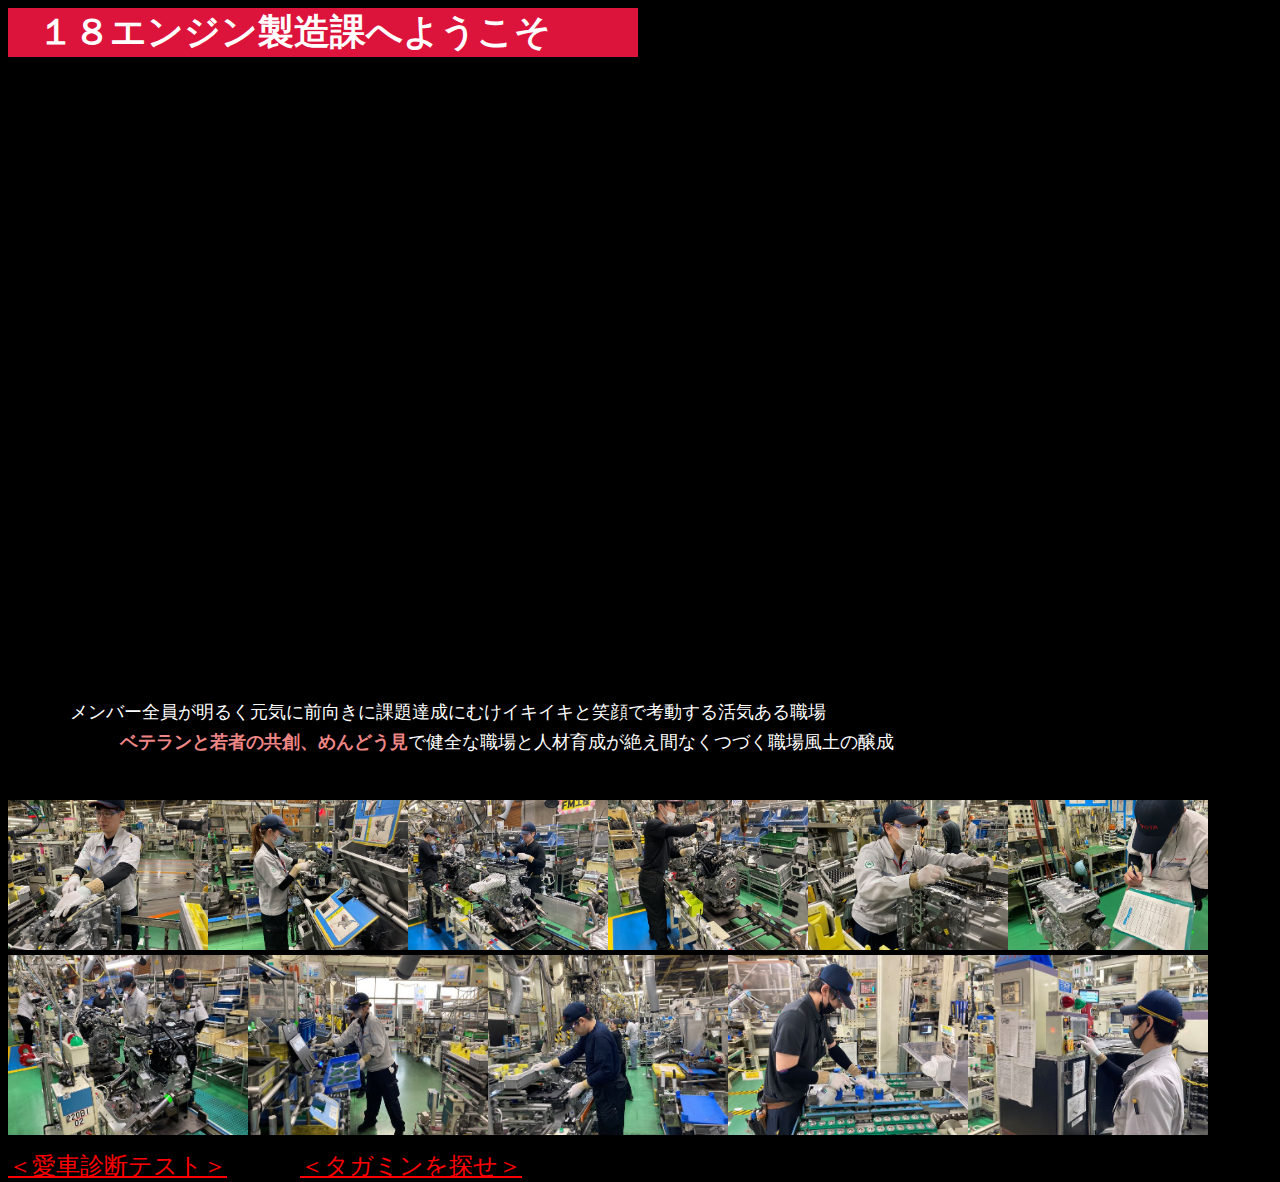
<file: index.html>
<!DOCTYPE html>
<html lang="ja">

<head>
  <meta charset="utf-8">
  <meta name="viewport" content="width=device-width, initial-scale=1, shrink-to-fit=no">
  <meta name="theme-color" content="#000000">
  <title>１８エンジン製造課</title>
  <link rel="stylesheet" href="lightgallery.css">
  <link rel="stylesheet" href="style.css">
</head>

<body>
  <h1>１８エンジン製造課へようこそ</h1>
  <div class="container">
    <div class="slide">
      <img src="prius2_ZR1.png" alt="prius-second">
      <img src="prius3_ZR1.png" alt="prius-third">
      <img src="prius4_ZR2.png" alt="prius-4th">
      <img src="prius5.png" alt="prius-5th">
    </div>
  </div>
  <p class="gm_message1">
    メンバー全員が明るく元気に前向きに課題達成にむけイキイキと笑顔で考動する活気ある職場
  </p>
  <p class="gm_message2">
    <span>ベテランと若者の共創、めんどう見</span>で健全な職場と人材育成が絶え間なくつづく職場風土の醸成
  </p>
  <div id="lightgallery_images">
    <a href="takagi.JPG">
      <img class="grid-item" src="takagi.JPG" alt="" />
    </a>
    <a href="uchida.JPG">
      <img class="grid-item" src="uchida.JPG" alt="" />
    </a>
    <a href="yamada.JPG">
      <img class="grid-item" src="yamada.JPG" alt="" />
    </a>
    <a href="tanaka.JPG">
      <img class="grid-item" src="tanaka.JPG" alt="" />
    </a>
    <a href="check1.JPG">
      <img class="grid-item" src="check1.JPG" alt="" />
    </a>
    <a href="check2.JPG">
      <img class="grid-item" src="check2.JPG" alt="" />
    </a>
    <a href="masuda.JPG">
      <img class="grid-item" src="masuda.JPG" alt="">
    </a>
    <a href="tadokoro.JPG">
      <img class="grid-item" src="tadokoro.JPG" alt="">
    </a>
    <a href="yoshioka.JPG">
      <img class="grid-item" src="yoshioka.JPG" alt="">
    </a>
    <a href="ota.JPG">
      <img class="grid-item" src="ota.JPG" alt="">
    </a>
    <a href="koshika.JPG">
      <img class="grid-item" src="koshika.JPG" alt="">
    </a>
  </div>
<a class="myCarCheck" href="myCarCheck.html">＜愛車診断テスト＞</a>
<a class="game" href="game.html">＜タガミンを探せ＞</a>
  <script src="lightgallery.min.js"></script>
  <script type="text/javascript" src="script.js">
    lightGallery(document.getElementById("lightgallery_images"));
  </script>
</body>

</html>
</file>
<file: lightgallery.css>
@font-face {
  font-family: 'lg';
  src: url("../fonts/lg.woff2?io9a6k") format("woff2"), url("../fonts/lg.ttf?io9a6k") format("truetype"), url("../fonts/lg.woff?io9a6k") format("woff"), url("../fonts/lg.svg?io9a6k#lg") format("svg");
  font-weight: normal;
  font-style: normal;
  font-display: block;
}

.lg-icon {
  /* use !important to prevent issues with browser extensions that change fonts */
  font-family: 'lg' !important;
  speak: never;
  font-style: normal;
  font-weight: normal;
  font-variant: normal;
  text-transform: none;
  line-height: 1;
  /* Better Font Rendering =========== */
  -webkit-font-smoothing: antialiased;
  -moz-osx-font-smoothing: grayscale;
}

.lg-container {
  font-family: system-ui, -apple-system, 'Segoe UI', Roboto, 'Helvetica Neue', Arial, 'Noto Sans', 'Liberation Sans', sans-serif, 'Apple Color Emoji', 'Segoe UI Emoji', 'Segoe UI Symbol', 'Noto Color Emoji';
}

.lg-next,
.lg-prev {
  background-color: rgba(0, 0, 0, 0.45);
  border-radius: 2px;
  color: #999;
  cursor: pointer;
  display: block;
  font-size: 22px;
  margin-top: -10px;
  padding: 8px 10px 9px;
  position: absolute;
  top: 50%;
  z-index: 1084;
  outline: none;
  border: none;
}

.lg-next.disabled,
.lg-prev.disabled {
  opacity: 0 !important;
  cursor: default;
}

.lg-next:hover:not(.disabled),
.lg-prev:hover:not(.disabled) {
  color: #fff;
}

.lg-single-item .lg-next, .lg-single-item
.lg-prev {
  display: none;
}

.lg-next {
  right: 20px;
}

.lg-next:before {
  content: '\e095';
}

.lg-prev {
  left: 20px;
}

.lg-prev:after {
  content: '\e094';
}

@-webkit-keyframes lg-right-end {
  0% {
    left: 0;
  }
  50% {
    left: -30px;
  }
  100% {
    left: 0;
  }
}

@-moz-keyframes lg-right-end {
  0% {
    left: 0;
  }
  50% {
    left: -30px;
  }
  100% {
    left: 0;
  }
}

@-ms-keyframes lg-right-end {
  0% {
    left: 0;
  }
  50% {
    left: -30px;
  }
  100% {
    left: 0;
  }
}

@keyframes lg-right-end {
  0% {
    left: 0;
  }
  50% {
    left: -30px;
  }
  100% {
    left: 0;
  }
}

@-webkit-keyframes lg-left-end {
  0% {
    left: 0;
  }
  50% {
    left: 30px;
  }
  100% {
    left: 0;
  }
}

@-moz-keyframes lg-left-end {
  0% {
    left: 0;
  }
  50% {
    left: 30px;
  }
  100% {
    left: 0;
  }
}

@-ms-keyframes lg-left-end {
  0% {
    left: 0;
  }
  50% {
    left: 30px;
  }
  100% {
    left: 0;
  }
}

@keyframes lg-left-end {
  0% {
    left: 0;
  }
  50% {
    left: 30px;
  }
  100% {
    left: 0;
  }
}

.lg-outer.lg-right-end .lg-object {
  -webkit-animation: lg-right-end 0.3s;
  -o-animation: lg-right-end 0.3s;
  animation: lg-right-end 0.3s;
  position: relative;
}

.lg-outer.lg-left-end .lg-object {
  -webkit-animation: lg-left-end 0.3s;
  -o-animation: lg-left-end 0.3s;
  animation: lg-left-end 0.3s;
  position: relative;
}

.lg-toolbar {
  z-index: 1082;
  left: 0;
  position: absolute;
  top: 0;
  width: 100%;
}

.lg-media-overlap .lg-toolbar {
  background-image: linear-gradient(0deg, rgba(0, 0, 0, 0), rgba(0, 0, 0, 0.4));
}

.lg-toolbar .lg-icon {
  color: #999;
  cursor: pointer;
  float: right;
  font-size: 24px;
  height: 47px;
  line-height: 27px;
  padding: 10px 0;
  text-align: center;
  width: 50px;
  text-decoration: none !important;
  outline: medium none;
  will-change: color;
  -webkit-transition: color 0.2s linear;
  -o-transition: color 0.2s linear;
  transition: color 0.2s linear;
  background: none;
  border: none;
  box-shadow: none;
}

.lg-toolbar .lg-icon.lg-icon-18 {
  font-size: 18px;
}

.lg-toolbar .lg-icon:hover {
  color: #fff;
}

.lg-toolbar .lg-close:after {
  content: '\e070';
}

.lg-toolbar .lg-maximize {
  font-size: 22px;
}

.lg-toolbar .lg-maximize:after {
  content: '\e90a';
}

.lg-toolbar .lg-download:after {
  content: '\e0f2';
}

.lg-sub-html {
  color: #eee;
  font-size: 16px;
  padding: 10px 40px;
  text-align: center;
  z-index: 1080;
  opacity: 0;
  -webkit-transition: opacity 0.2s ease-out 0s;
  -o-transition: opacity 0.2s ease-out 0s;
  transition: opacity 0.2s ease-out 0s;
}

.lg-sub-html h4 {
  margin: 0;
  font-size: 13px;
  font-weight: bold;
}

.lg-sub-html p {
  font-size: 12px;
  margin: 5px 0 0;
}

.lg-sub-html a {
  color: inherit;
}

.lg-sub-html a:hover {
  text-decoration: underline;
}

.lg-media-overlap .lg-sub-html {
  background-image: linear-gradient(180deg, rgba(0, 0, 0, 0), rgba(0, 0, 0, 0.6));
}

.lg-item .lg-sub-html {
  position: absolute;
  bottom: 0;
  right: 0;
  left: 0;
}

.lg-error-msg {
  font-size: 14px;
  color: #999;
}

.lg-counter {
  color: #999;
  display: inline-block;
  font-size: 16px;
  padding-left: 20px;
  padding-top: 12px;
  height: 47px;
  vertical-align: middle;
}

.lg-closing .lg-toolbar,
.lg-closing .lg-prev,
.lg-closing .lg-next,
.lg-closing .lg-sub-html {
  opacity: 0;
  -webkit-transition: -webkit-transform 0.08 cubic-bezier(0, 0, 0.25, 1) 0s, opacity 0.08 cubic-bezier(0, 0, 0.25, 1) 0s, color 0.08 linear;
  -moz-transition: -moz-transform 0.08 cubic-bezier(0, 0, 0.25, 1) 0s, opacity 0.08 cubic-bezier(0, 0, 0.25, 1) 0s, color 0.08 linear;
  -o-transition: -o-transform 0.08 cubic-bezier(0, 0, 0.25, 1) 0s, opacity 0.08 cubic-bezier(0, 0, 0.25, 1) 0s, color 0.08 linear;
  transition: transform 0.08 cubic-bezier(0, 0, 0.25, 1) 0s, opacity 0.08 cubic-bezier(0, 0, 0.25, 1) 0s, color 0.08 linear;
}

body:not(.lg-from-hash) .lg-outer.lg-start-zoom .lg-item:not(.lg-zoomable) .lg-img-wrap,
body:not(.lg-from-hash) .lg-outer.lg-start-zoom .lg-item:not(.lg-zoomable) .lg-video-cont {
  opacity: 0;
  -moz-transform: scale3d(0.5, 0.5, 0.5);
  -o-transform: scale3d(0.5, 0.5, 0.5);
  -ms-transform: scale3d(0.5, 0.5, 0.5);
  -webkit-transform: scale3d(0.5, 0.5, 0.5);
  transform: scale3d(0.5, 0.5, 0.5);
  will-change: transform, opacity;
  -webkit-transition: -webkit-transform 250ms cubic-bezier(0, 0, 0.25, 1) 0s, opacity 250ms cubic-bezier(0, 0, 0.25, 1) !important;
  -moz-transition: -moz-transform 250ms cubic-bezier(0, 0, 0.25, 1) 0s, opacity 250ms cubic-bezier(0, 0, 0.25, 1) !important;
  -o-transition: -o-transform 250ms cubic-bezier(0, 0, 0.25, 1) 0s, opacity 250ms cubic-bezier(0, 0, 0.25, 1) !important;
  transition: transform 250ms cubic-bezier(0, 0, 0.25, 1) 0s, opacity 250ms cubic-bezier(0, 0, 0.25, 1) !important;
}

body:not(.lg-from-hash) .lg-outer.lg-start-zoom .lg-item:not(.lg-zoomable).lg-complete .lg-img-wrap,
body:not(.lg-from-hash) .lg-outer.lg-start-zoom .lg-item:not(.lg-zoomable).lg-complete .lg-video-cont {
  opacity: 1;
  -moz-transform: scale3d(1, 1, 1);
  -o-transform: scale3d(1, 1, 1);
  -ms-transform: scale3d(1, 1, 1);
  -webkit-transform: scale3d(1, 1, 1);
  transform: scale3d(1, 1, 1);
}

.lg-icon:focus-visible {
  color: #fff;
  border-radius: 3px;
  outline: 1px dashed rgba(255, 255, 255, 0.6);
}

.lg-toolbar .lg-icon:focus-visible {
  border-radius: 8px;
  outline-offset: -5px;
}

.lg-group:after {
  content: '';
  display: table;
  clear: both;
}

.lg-container {
  display: none;
  outline: none;
}

.lg-container.lg-show {
  display: block;
}

.lg-on {
  scroll-behavior: unset;
}

.lg-overlay-open {
  overflow: hidden;
}

.lg-toolbar,
.lg-prev,
.lg-next,
.lg-pager-outer,
.lg-hide-sub-html .lg-sub-html {
  opacity: 0;
  will-change: transform, opacity;
  -webkit-transition: -webkit-transform 0.25s cubic-bezier(0, 0, 0.25, 1) 0s, opacity 0.25s cubic-bezier(0, 0, 0.25, 1) 0s;
  -moz-transition: -moz-transform 0.25s cubic-bezier(0, 0, 0.25, 1) 0s, opacity 0.25s cubic-bezier(0, 0, 0.25, 1) 0s;
  -o-transition: -o-transform 0.25s cubic-bezier(0, 0, 0.25, 1) 0s, opacity 0.25s cubic-bezier(0, 0, 0.25, 1) 0s;
  transition: transform 0.25s cubic-bezier(0, 0, 0.25, 1) 0s, opacity 0.25s cubic-bezier(0, 0, 0.25, 1) 0s;
}

.lg-show-in .lg-toolbar,
.lg-show-in .lg-prev,
.lg-show-in .lg-next,
.lg-show-in .lg-pager-outer {
  opacity: 1;
}

.lg-show-in.lg-hide-sub-html .lg-sub-html {
  opacity: 1;
}

.lg-show-in .lg-hide-items .lg-prev {
  opacity: 0;
  -webkit-transform: translate3d(-10px, 0, 0);
  transform: translate3d(-10px, 0, 0);
}

.lg-show-in .lg-hide-items .lg-next {
  opacity: 0;
  -webkit-transform: translate3d(10px, 0, 0);
  transform: translate3d(10px, 0, 0);
}

.lg-show-in .lg-hide-items .lg-toolbar {
  opacity: 0;
  -webkit-transform: translate3d(0, -10px, 0);
  transform: translate3d(0, -10px, 0);
}

.lg-show-in .lg-hide-items.lg-hide-sub-html .lg-sub-html {
  opacity: 0;
  -webkit-transform: translate3d(0, 20px, 0);
  transform: translate3d(0, 20px, 0);
}

.lg-outer {
  width: 100%;
  height: 100%;
  position: fixed;
  top: 0;
  left: 0;
  z-index: 1050;
  text-align: left;
  opacity: 0.001;
  outline: none;
  will-change: auto;
  overflow: hidden;
  -webkit-transition: opacity 0.15s ease 0s;
  -o-transition: opacity 0.15s ease 0s;
  transition: opacity 0.15s ease 0s;
}

.lg-outer * {
  -webkit-box-sizing: border-box;
  -moz-box-sizing: border-box;
  box-sizing: border-box;
}

.lg-outer.lg-zoom-from-image {
  opacity: 1;
}

.lg-outer.lg-visible {
  opacity: 1;
}

.lg-outer.lg-css3 .lg-item:not(.lg-start-end-progress).lg-prev-slide, .lg-outer.lg-css3 .lg-item:not(.lg-start-end-progress).lg-next-slide, .lg-outer.lg-css3 .lg-item:not(.lg-start-end-progress).lg-current {
  -webkit-transition-duration: inherit !important;
  transition-duration: inherit !important;
  -webkit-transition-timing-function: inherit !important;
  transition-timing-function: inherit !important;
}

.lg-outer.lg-css3.lg-dragging .lg-item.lg-prev-slide, .lg-outer.lg-css3.lg-dragging .lg-item.lg-next-slide, .lg-outer.lg-css3.lg-dragging .lg-item.lg-current {
  -webkit-transition-duration: 0s !important;
  transition-duration: 0s !important;
  opacity: 1;
}

.lg-outer.lg-grab img.lg-object {
  cursor: -webkit-grab;
  cursor: -moz-grab;
  cursor: -o-grab;
  cursor: -ms-grab;
  cursor: grab;
}

.lg-outer.lg-grabbing img.lg-object {
  cursor: move;
  cursor: -webkit-grabbing;
  cursor: -moz-grabbing;
  cursor: -o-grabbing;
  cursor: -ms-grabbing;
  cursor: grabbing;
}

.lg-outer .lg-content {
  position: absolute;
  top: 0;
  left: 0;
  right: 0;
  bottom: 0;
}

.lg-outer .lg-inner {
  width: 100%;
  position: absolute;
  left: 0;
  top: 0;
  bottom: 0;
  -webkit-transition: opacity 0s;
  -o-transition: opacity 0s;
  transition: opacity 0s;
  white-space: nowrap;
}

.lg-outer .lg-item {
  display: none !important;
}

.lg-outer .lg-item:not(.lg-start-end-progress) {
  background: url("../images/loading.gif") no-repeat scroll center center transparent;
}

.lg-outer.lg-css3 .lg-prev-slide,
.lg-outer.lg-css3 .lg-current,
.lg-outer.lg-css3 .lg-next-slide {
  display: inline-block !important;
}

.lg-outer.lg-css .lg-current {
  display: inline-block !important;
}

.lg-outer .lg-item,
.lg-outer .lg-img-wrap {
  display: inline-block;
  text-align: center;
  position: absolute;
  width: 100%;
  height: 100%;
}

.lg-outer .lg-item:before,
.lg-outer .lg-img-wrap:before {
  content: '';
  display: inline-block;
  height: 100%;
  vertical-align: middle;
}

.lg-outer .lg-img-wrap {
  position: absolute;
  left: 0;
  right: 0;
  top: 0;
  bottom: 0;
  white-space: nowrap;
  font-size: 0;
}

.lg-outer .lg-item.lg-complete {
  background-image: none;
}

.lg-outer .lg-item.lg-current {
  z-index: 1060;
}

.lg-outer .lg-object {
  display: inline-block;
  vertical-align: middle;
  max-width: 100%;
  max-height: 100%;
  width: auto;
  height: auto;
  position: relative;
}

.lg-outer .lg-empty-html.lg-sub-html,
.lg-outer .lg-empty-html .lg-sub-html {
  display: none;
}

.lg-outer.lg-hide-download .lg-download {
  opacity: 0.75;
  pointer-events: none;
}

.lg-outer .lg-first-slide .lg-dummy-img {
  position: absolute;
  top: 50%;
  left: 50%;
}

.lg-outer.lg-components-open:not(.lg-zoomed) .lg-components {
  -webkit-transform: translate3d(0, 0%, 0);
  transform: translate3d(0, 0%, 0);
  opacity: 1;
}

.lg-outer.lg-components-open:not(.lg-zoomed) .lg-sub-html {
  opacity: 1;
  transition: opacity 0.2s ease-out 0.15s;
}

.lg-backdrop {
  position: fixed;
  top: 0;
  left: 0;
  right: 0;
  bottom: 0;
  z-index: 1040;
  background-color: #000;
  opacity: 0;
  will-change: auto;
  -webkit-transition: opacity 333ms ease-in 0s;
  -o-transition: opacity 333ms ease-in 0s;
  transition: opacity 333ms ease-in 0s;
}

.lg-backdrop.in {
  opacity: 1;
}

.lg-css3.lg-no-trans .lg-prev-slide,
.lg-css3.lg-no-trans .lg-next-slide,
.lg-css3.lg-no-trans .lg-current {
  -webkit-transition: none 0s ease 0s !important;
  -moz-transition: none 0s ease 0s !important;
  -o-transition: none 0s ease 0s !important;
  transition: none 0s ease 0s !important;
}

.lg-css3.lg-use-css3 .lg-item {
  -webkit-backface-visibility: hidden;
  -moz-backface-visibility: hidden;
  backface-visibility: hidden;
}

.lg-css3.lg-fade .lg-item {
  opacity: 0;
}

.lg-css3.lg-fade .lg-item.lg-current {
  opacity: 1;
}

.lg-css3.lg-fade .lg-item.lg-prev-slide, .lg-css3.lg-fade .lg-item.lg-next-slide, .lg-css3.lg-fade .lg-item.lg-current {
  -webkit-transition: opacity 0.1s ease 0s;
  -moz-transition: opacity 0.1s ease 0s;
  -o-transition: opacity 0.1s ease 0s;
  transition: opacity 0.1s ease 0s;
}

.lg-css3.lg-use-css3 .lg-item.lg-start-progress {
  -webkit-transition: -webkit-transform 1s cubic-bezier(0.175, 0.885, 0.32, 1.275) 0s;
  -moz-transition: -moz-transform 1s cubic-bezier(0.175, 0.885, 0.32, 1.275) 0s;
  -o-transition: -o-transform 1s cubic-bezier(0.175, 0.885, 0.32, 1.275) 0s;
  transition: transform 1s cubic-bezier(0.175, 0.885, 0.32, 1.275) 0s;
}

.lg-css3.lg-use-css3 .lg-item.lg-start-end-progress {
  -webkit-transition: -webkit-transform 1s cubic-bezier(0, 0, 0.25, 1) 0s;
  -moz-transition: -moz-transform 1s cubic-bezier(0, 0, 0.25, 1) 0s;
  -o-transition: -o-transform 1s cubic-bezier(0, 0, 0.25, 1) 0s;
  transition: transform 1s cubic-bezier(0, 0, 0.25, 1) 0s;
}

.lg-css3.lg-slide.lg-use-css3 .lg-item {
  opacity: 0;
}

.lg-css3.lg-slide.lg-use-css3 .lg-item.lg-prev-slide {
  -webkit-transform: translate3d(-100%, 0, 0);
  transform: translate3d(-100%, 0, 0);
}

.lg-css3.lg-slide.lg-use-css3 .lg-item.lg-next-slide {
  -webkit-transform: translate3d(100%, 0, 0);
  transform: translate3d(100%, 0, 0);
}

.lg-css3.lg-slide.lg-use-css3 .lg-item.lg-current {
  -webkit-transform: translate3d(0, 0, 0);
  transform: translate3d(0, 0, 0);
  opacity: 1;
}

.lg-css3.lg-slide.lg-use-css3 .lg-item.lg-prev-slide, .lg-css3.lg-slide.lg-use-css3 .lg-item.lg-next-slide, .lg-css3.lg-slide.lg-use-css3 .lg-item.lg-current {
  -webkit-transition: -webkit-transform 1s cubic-bezier(0, 0, 0.25, 1) 0s, opacity 0.1s ease 0s;
  -moz-transition: -moz-transform 1s cubic-bezier(0, 0, 0.25, 1) 0s, opacity 0.1s ease 0s;
  -o-transition: -o-transform 1s cubic-bezier(0, 0, 0.25, 1) 0s, opacity 0.1s ease 0s;
  transition: transform 1s cubic-bezier(0, 0, 0.25, 1) 0s, opacity 0.1s ease 0s;
}

.lg-container {
  display: none;
}

.lg-container.lg-show {
  display: block;
}

.lg-container.lg-dragging-vertical .lg-backdrop {
  -webkit-transition-duration: 0s !important;
  transition-duration: 0s !important;
}

.lg-container.lg-dragging-vertical .lg-css3 .lg-item.lg-current {
  -webkit-transition-duration: 0s !important;
  transition-duration: 0s !important;
  opacity: 1;
}

.lg-inline .lg-backdrop,
.lg-inline .lg-outer {
  position: absolute;
}

.lg-inline .lg-backdrop {
  z-index: 1;
}

.lg-inline .lg-outer {
  z-index: 2;
}

.lg-inline .lg-maximize:after {
  content: '\e909';
}

.lg-components {
  -webkit-transform: translate3d(0, 100%, 0);
  transform: translate3d(0, 100%, 0);
  will-change: transform;
  -webkit-transition: -webkit-transform 0.35s ease-out 0s;
  -moz-transition: -moz-transform 0.35s ease-out 0s;
  -o-transition: -o-transform 0.35s ease-out 0s;
  transition: transform 0.35s ease-out 0s;
  z-index: 1080;
  position: absolute;
  bottom: 0;
  right: 0;
  left: 0;
}
</file>
<file: style.css>
body {
    background-color:black;
    color: white;
    font-size: large;
}

h1 {
    background-color: crimson;
    padding-left: 30px;
    width: 600px;
    margin: 0;
}

.slide {
    position: relative;
    width: 100%;
    height: 100%;
    padding-top: 61.8%;
}

.slide img {
    position: absolute;
    width: 90%;
    height: 70%;
    top: 0;
    left: 0;
    opacity: 0;
    animation: slideshow 32s linear infinite;
}

.slide img:nth-child(2) {
    animation-delay: 8s;
}

.slide img:nth-child(3) {
    animation-delay: 16s;
}

.slide img:nth-child(4) {
    animation-delay: 24s;
}

@keyframes slideshow {
    0% {
        opacity: 0;
    }
    10%{
        opacity: 1;
    }
    28% {
        opacity: 1;
    }
    38% {
        opacity: 0;
    }
    100% {
        opacity: 0;
    }
}

.gm_message1 {
    position: absolute;
    top: 680px;
    left: 50px;
}

.gm_message2 {
    position: absolute;
    top: 710px;
    left: 100px;
}

span {
    color: rgb(238, 134, 134);
    font-weight: bold;
}

#lightgallery_images {
    display: flex;
    flex-wrap: wrap;
    position: absolute;
    top: 800px;
    max-width: 1200px;
    margin: 0 auto;
}

#lightgallery_images a {
    text-decoration: none;
    flex: 1 1 200px;
    margin: 0;
    padding: 0;
}

#lightgallery_images img {
    width: 100%;
}

.myCarCheck {
    position: absolute;
    top: 1150px;
    align-items: center;
    color: red;
    font-size: x-large;
}

.game {
    position: absolute;
    top: 1150px;
    left: 300px;
    align-items: center;
    color: red;
    font-size: x-large;
}

.check {
    width: 100px;
    height: 50px;
    margin: 10px;
}

.check2 {
    width: 100px;
    height: 50px;
    margin: 10px;
}

.check3 {
    width: 100px;
    height: 50px;
    margin: 10px;
}

h2 {
    color: pink;
}

p {
    margin: 20px;
}


#imagePrius {
    width: 1000px;
}

.blink {
    -webkit-animation: blink 1s ease infinite;
    animation: blink 1s ease infinite;
    color: yellow;
}

@-webkit-keyframes blink {
    0%{opacity: 0;}
    100%{opacity: 1;}
}

@keyframes blink {
    0%{opacity: 0;}
    100%{opacity: 1;}
}

.gameTagaminStart {
    font-size: 200%;
    width: 500px;
    background-color: lightcyan;
}

#answerImage {
    position: absolute;
    top: 100px;
    left: 400px;
    width: 200px;
    height: auto;
}
</file>
